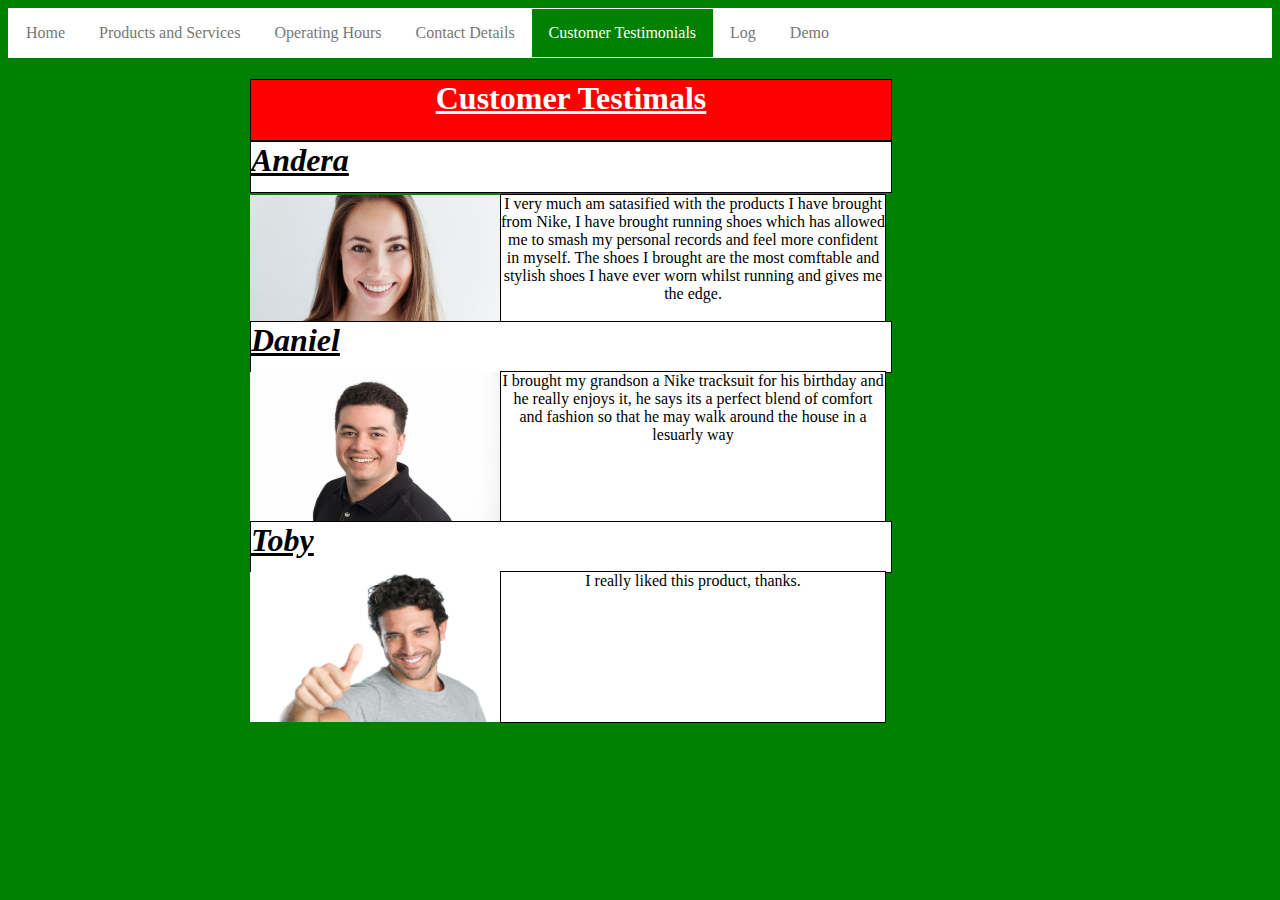
<file: pages/customertestimals.html>
<!DOCTYPE html>
<html lang = "en">
<head>
	<meta http-equiv="Content-Type" content="text/html; charset=utf-8"/>
	<title>nike</title>
	<link rel="stylesheet" type="text/css" href="../style/mystyle.css">
	<style> 
	body {
		background-color: green;
	}

</style>
</head>
<body>
	<nav>
		<ul>
			<li><a href="../index.html">Home</a></li>
			<li><a href="products.html">Products and Services</a></li>
			<li><a href="hours.html">Operating Hours</a></li>
			<li><a href="contact.html">Contact Details</a></li>
			<li><a class="active" href="customertestimals.html">Customer Testimonials</a></li>
			<li><a href="log.html">Log</a></li>
			<li><a href="demo.html">Demo</a></li>
		</ul>
	</nav>

		<!--<div id="Area_9">-->

		<h1 class= "ct"> Customer Testimals </h1>

		
		<h1 class= "cName"> Andera </h1>

		<p class= "textbox1">  

			I very much am satasified with the products I have brought from Nike, I have brought running shoes which has allowed me to smash my personal records and feel more confident in myself. The shoes I brought are the most comftable and stylish shoes I have ever worn whilst running and gives me the edge.

			
		</p>

		<img id="anderaPhoto" src="../images/andera.jpg" alt="anderaPhoto">



			<h1 class= "cName2"> Daniel </h1>



		<p class= "textbox2">

			I brought my grandson a Nike tracksuit for his birthday and he really enjoys it, he says its a perfect blend of comfort and fashion so that he may walk around the house in a lesuarly way

		</p>

		<img id="DanielPhoto" src="../images/daniel.jpg" alt="DanielPhoto">



			<h1 class= "cName3"> Toby </h1>


		<p class= "textbox3">

			I really liked this product, thanks.
		</p>
		<img id="tobyPhoto" src="../images/toby.jpg" alt="tobyPhoto">



</body>
</html>
</file>
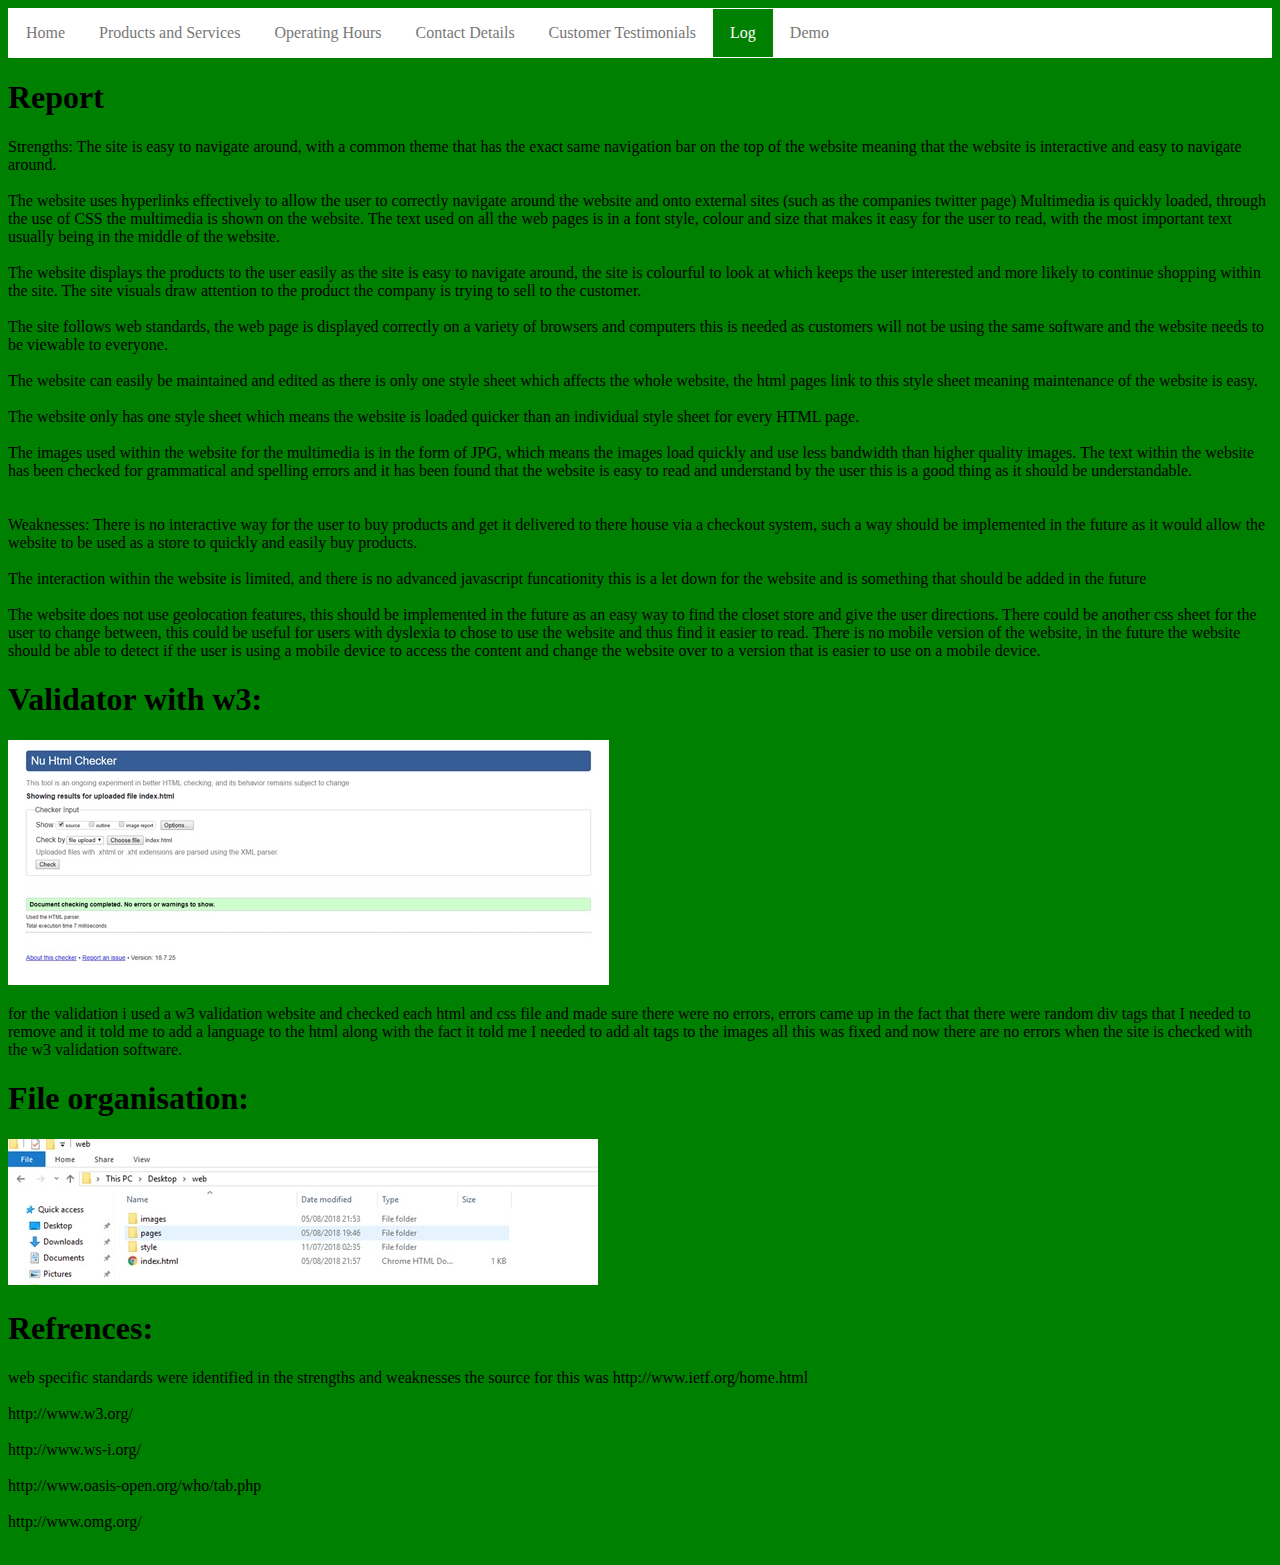
<file: pages/log.html>
<!DOCTYPE html>
<html lang="en">
<head>
	<meta http-equiv="Content-Type" content="text/html; charset=utf-8"/>
	<title>nike</title>
	<link rel="stylesheet" type="text/css" href="../style/mystyle.css">
	<style> 
	body {
		background-color: green;
	}

</style>
</head>
<body>
	<nav>
		<ul>
			<li><a href="../index.html">Home</a></li>
			<li><a href="products.html">Products and Services</a></li>
			<li><a href="hours.html">Operating Hours</a></li>
			<li><a href="contact.html">Contact Details</a></li>
			<li><a href="customertestimals.html">Customer Testimonials</a></li>
			<li><a class="active" href="log.html">Log</a></li>
			<li><a href="demo.html">Demo</a></li>


		</ul>

	</nav>

	<h1>Report</h1>

	<p>Strengths:
The site is easy to navigate around, with a common theme that has the exact same navigation bar on the top of the website meaning that the website is interactive and easy to navigate around. <br><br>
The website uses hyperlinks effectively to allow the user to correctly navigate around the website and onto external sites (such as the companies twitter page)
Multimedia is quickly loaded, through the use of CSS the multimedia is shown on the website. The text used on all the web pages is in a font style, colour and size that makes it easy for the user to read, with the most important text usually being in the middle of the website. <br><br>
The website displays the products to the user easily as the site is easy to navigate around, the site is colourful to look at which keeps the user interested and more likely to continue shopping within the site. The site visuals draw attention to the product the company is trying to sell to the customer. <br><br>
The site follows web standards, the web page is displayed correctly on a variety of browsers and computers this is needed as customers will not be using the same software and the website needs to be viewable to everyone.<br><br>
The website can easily be maintained and edited as there is only one style sheet which affects the whole website, the html pages link to this style sheet meaning maintenance of the website is easy.<br><br>
The website only has one style sheet which means the website is loaded quicker than an individual style sheet for every HTML page.<br><br>
The images used within the website for the multimedia is in the form of JPG, which means the images load quickly and use less bandwidth than higher quality images.
The text within the website has been checked for grammatical and spelling errors and it has been found that the website is easy to read and understand by the user this is a good thing as it should be understandable.<br><br><br>

Weaknesses:
There is no interactive way for the user to buy products and get it delivered to there house via a checkout system, such a way should be implemented in the future as it would allow the website to be used as a store to quickly and easily buy products.<br><br>
The interaction within the website is limited, and there is no advanced javascript funcationity this is a let down for the website and is something that should be added in the future<br><br>

The website does not use geolocation features, this should be implemented in the future as an easy way to find the closet store and give the user directions.
There could be another css sheet for the user to change between, this could be useful for users with dyslexia to chose to use the website and thus find it easier to read.
There is no mobile version of the website, in the future the website should be able to detect if the user is using a mobile device to access the content and change the website over to a version that is easier to use on a mobile device.
</p>
<h1>Validator with w3:</h1>
<img src="../images/validation.jpg" alt="w3 validation">
<p>for the validation i used a w3 validation website and checked each html and css file and made sure there were no errors, errors came up in the fact that there were random div tags that I needed to remove and it told me to add a language to the html along with the fact it told me I needed to add alt tags to the images all this was fixed and now there are no errors when the site is checked with the w3 validation software.</p>
<h1>File organisation:</h1>
<img src="../images/files.jpg" alt="file image">
<h1>Refrences:</h1>
<p>
web specific standards were identified in the strengths and weaknesses the source for this was 
http://www.ietf.org/home.html <br><br>

http://www.w3.org/ <br><br>

http://www.ws-i.org/ <br><br>

http://www.oasis-open.org/who/tab.php <br><br>

http://www.omg.org/ <br><br>


</p>
</body>
</html>
</file>
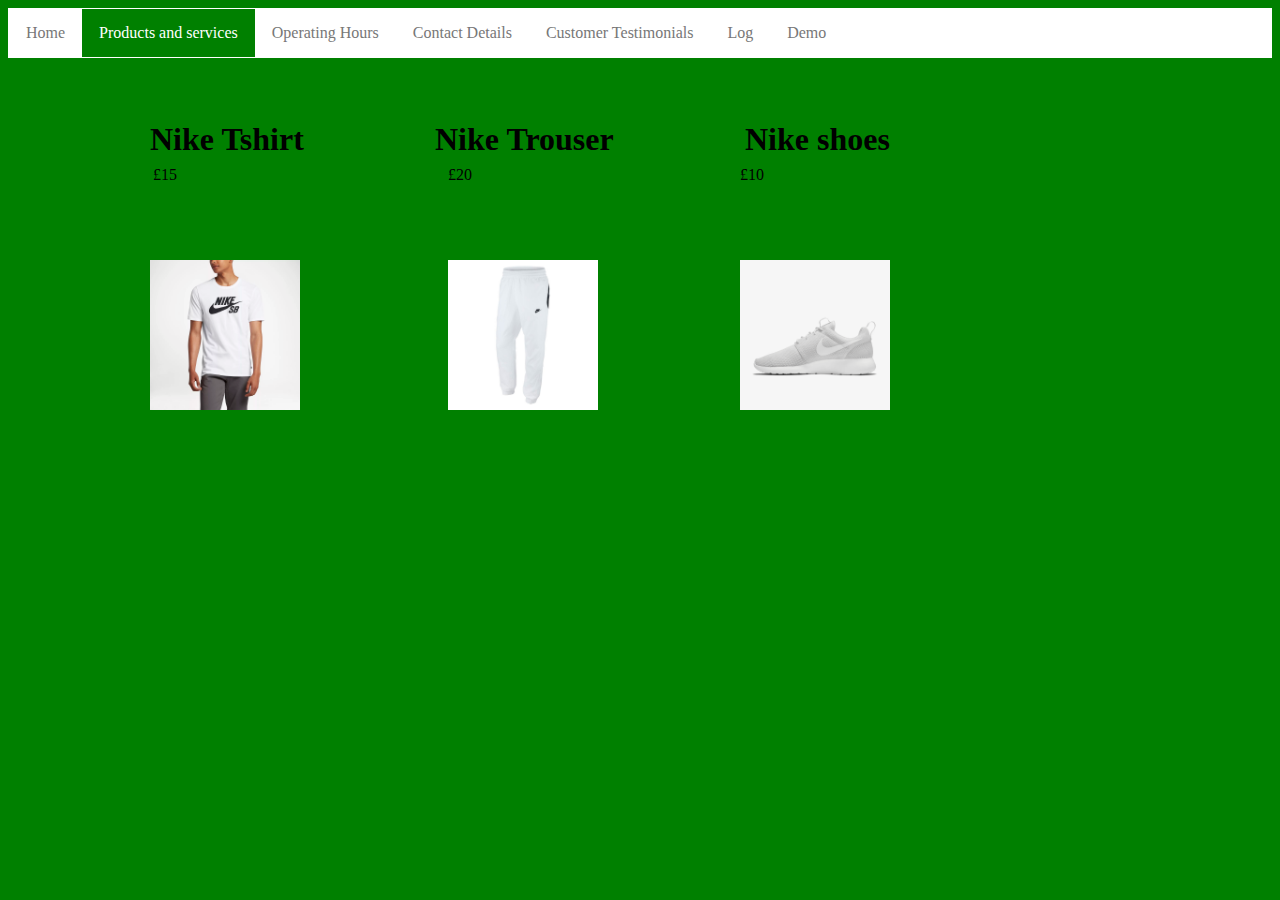
<file: pages/products.html>
<!DOCTYPE html>
<html lang="en">
<head>
	<meta http-equiv="Content-Type" content="text/html; charset=utf-8"/>
	<title>nike</title>
	<link rel="stylesheet" type="text/css" href="../style/mystyle.css">
	<style> 
	body {
		background-color: green;
	}

</style>
</head>
<body>
	<nav>
		<ul>
			<li><a href="../index.html">Home</a></li>
			<li><a class="active" href="products.html">Products and services</a></li>
			<li><a href="hours.html">Operating Hours</a></li>
			<li><a href="contact.html">Contact Details</a></li>
			<li><a href="customertestimals.html">Customer Testimonials</a></li>
			<li><a href="log.html">Log</a></li>
			<li><a href="demo.html">Demo</a></li>
		</ul>
	</nav>

		<!--shirt -->
			<h1 class = "shirtTitle"> Nike Tshirt </h1>
			
			<p class = "priceShirt"> £15 </p>


			<img id ="shirt" src="../images/whiteShirt.jpg" width="150" height="150" alt="whiteShirt">

			
		<!--Trouses-->
			<h1 class = "trouserTitle"> Nike Trouser </h1>
			
			<p class = "priceTrouser"> £20 </p>
			
			<img id="trouser" src="../images/whiteTrouser.jpg" width="150" height="150" alt="trouser"> 
			


		<!--shoes-->
			<h1 class = "shoeTitle"> Nike shoes </h1>
			
			<p class = "priceShoe"> £10 </p>

			

			<img id="shoes" src="../images/whiteShoes.jpg" width="150" height="150" alt="whiteShoes"> 

			


</body>
</html>
</file>
<file: style/mystyle.css>
ul {
    list-style-type: none;
    margin: 0;
    padding: 0;
    overflow: hidden;
    border: 1px solid white;
    background-color: white;
}

li {
    float: left;
}

li a {
    display: block;
    color: #777;
    text-align: center;
    padding: 15px 17px;
    text-decoration: none;
}

li a:hover:not(.active) {
    background-color:  #ffffcc;
}

li a.active {
    color: white;
    background-color: green;
}
.active {
    background-color: white;
}

.center {
    display: block;
    margin-left: auto;
    margin-right: auto;
    width: 50%;
}

.tb1{
	display: block;
    margin-left: auto;
    margin-right: auto;
    width: 15%;
    background-color: red;
    text-align: center;


}

.tb1 a{
	text-decoration: none;
	vertical-align: middle
}

.tb1 a:hover{
	color: #ddd;

}

#Area_9{
	overflow-y: auto;
	position: absolute;
	left:50px;
	width:50%;
	height:550px;
	border: black solid 1px;
		text-align: center;

}
.ct{
    color: white;
    overflow-y: auto;
    position: absolute;
    left:250px;
    width:50%;
    height:60px;
    border: black solid 1px;
    text-align: center;
    text-decoration: underline;
    background-color: red;

}
.cd{
     color: white;
    overflow-y: auto;
    position: absolute;
    left:250px;
    width:50%;
    height:60px;
    border: black solid 1px;
    text-align: center;
    text-decoration: underline;
    background-color: red;
}
.textboxcd{
    color: black;
    overflow-y: auto;
    position: absolute;
    left:250px;
    width:50%;
    height:90px;
    top:138px;
    border: black solid 1px;
    text-align: center;
    background-color: white;
}
.textbox1{
    color: black;
    overflow-y: auto;
    position: absolute;
    left:500px;
    width:30%;
    height:150px;
    top:178px;
    border: black solid 1px;
    text-align: center;
    background-color: white;
}

.textbox2{
    color: black;
    overflow-y: auto;
    position: absolute;
    left:500px;
    width:30%;
    height:150px;
    top:355px;
    border: black solid 1px;
    text-align: center;
    background-color: white;
}
.textbox3{
    color: black;
    overflow-y: auto;
    position: absolute;
    left:500px;
    width:30%;
    height:150px;
    top:555px;
    border: black solid 1px;
    text-align: center;
    background-color: white;
}
.cName{
    color: black;
    overflow-y: auto;
    position: absolute;
    left:250px;
    width:50%;
    height:50px;
    top:120px;
    border: black solid 1px;
    text-align: left;
    text-decoration: underline;
    font-style: italic; 
    background-color: white;
}
.cName2{
    color: black;
    overflow-y: auto;
    position: absolute;
    left:250px;
    width:50%;
    height:50px;
    top:300px;
    border: black solid 1px;
    text-align: left;
    text-decoration: underline;
    font-style: italic; 
    background-color: white;

}
.cName3{
    color: black;
    overflow-y: auto;
    position: absolute;
    left:250px;
    width:50%;
    height:50px;
    top:500px;
    border: black solid 1px;
    text-align: left;
    text-decoration: underline;
    font-style: italic; 
    background-color: white;
}
#anderaPhoto
{
    position: absolute;
    height: 150px;
    width: 250px;
    top: 195px;
    left: 250px;
}
#DanielPhoto
{
    position: absolute;
    height: 150px;
    width: 250px;
    top: 372px;
    left: 250px; 
}
#tobyPhoto
{
    position: absolute;
    height: 150px;
    width: 250px;
    top: 572px;
    left: 250px;
}
.shirtTitle
{
    position: absolute;
    left: 150px;
    top: 100px;
}
.priceShirt
{
    position: absolute;
    left: 153px;
    top: 150px;
}
#shirt
{
    position: absolute;
    left: 150px;
    top: 260px;
}

.trouserTitle
{
    position: absolute;
    left: 435px;
    top: 100px;
}



.priceTrouser
{
    position: absolute;
    left:   448px;
    top: 150px;

}

#trouser{
    position: absolute;
    left: 448px;
    top: 260px;
}

.shoeTitle
{
    position: absolute;
    left: 745px;
    top: 100px;
}
.priceShoe
{
    position: absolute;
    left: 740px;
    top: 150px;
}

#shoes
{
    position: absolute;
    left: 740px;
    top: 260px;
}
</file>
